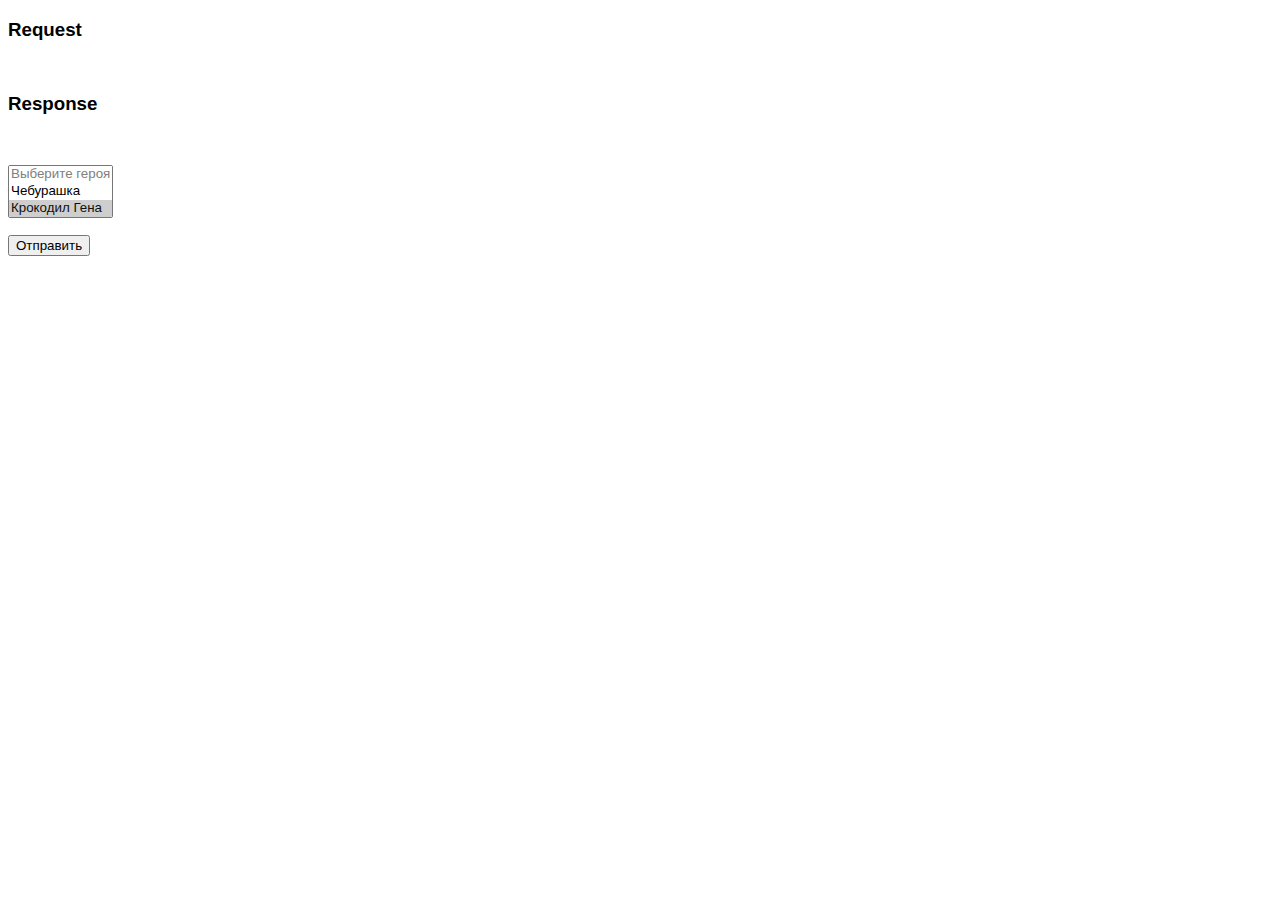
<file: nobel_viz/index.html>
<!-- index.html -->
<!DOCTYPE html>
<meta charset="utf-8">
<style>  body{ font-family: sans-serif;} </style>
<h3>Request</h3>
<div id='query'>
	<pre>
	</pre>
</div>
<h3>Response</h3>
<div id='data'>
	<pre>
	</pre>
</div>

<form action="select1.php" method="post">
   <p><select size="3" multiple name="hero[]">
    <option disabled>Выберите героя</option>
    <option value="Чебурашка">Чебурашка</option>
    <option selected value="Крокодил Гена">Крокодил Гена</option>
    <option value="Шапокляк">Шапокляк</option>
    <option value="Крыса Лариса">Крыса Лариса</option>
   </select></p>
   <p><input type="submit" value="Отправить"></p>
</form>

<script src="https://ajax.googleapis.com/ajax/libs/jquery/1.11.0/jquery.min.js"
</script>

<!-- <script src="http://d3js.org/d3.v3.min.js">
</script> -->
<script src="static/js/script.js">
</script>
</file>
